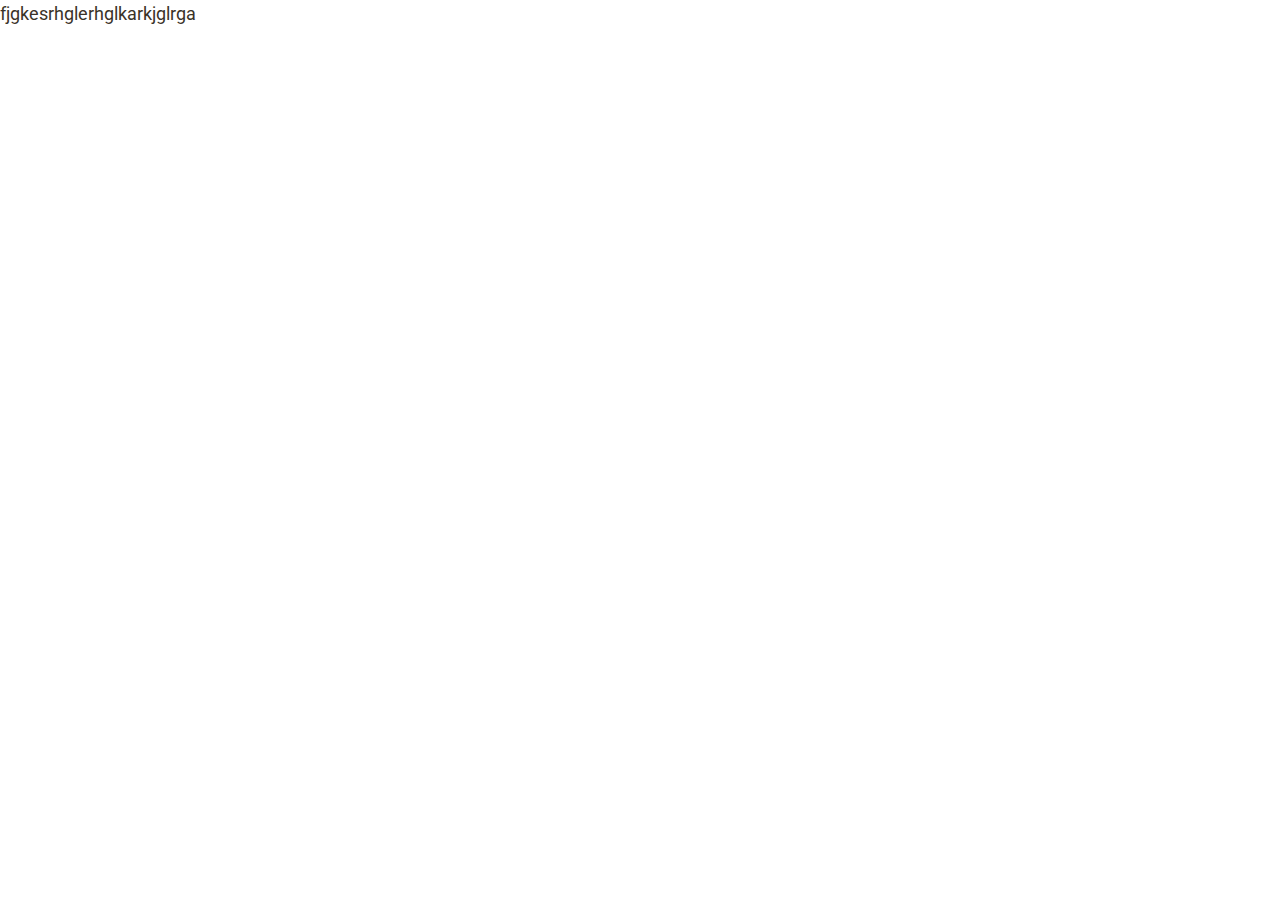
<file: cart.html>
<html>
    <head>
    <title>NFT Site</title>
	<meta name="viewport" content="width=device-width, initial-scale=1">
	<link rel="preconnect" href="https://fonts.googleapis.com">
	<link rel="preconnect" href="https://fonts.gstatic.com" crossorigin>
	<link href="https://fonts.googleapis.com/css2?family=Roboto:wght@400;500;700&display=swap" rel="stylesheet">
	<link rel="stylesheet" href="index.css">
	<link rel="preconnect" href="https://fonts.googleapis.com">
<link rel="preconnect" href="https://fonts.gstatic.com" crossorigin>
<link href="https://fonts.googleapis.com/css2?family=Libre+Baskerville:wght@400;700&family=Lobster&family=Roboto:ital,wght@0,100;0,400;0,500;1,400&family=Smythe&display=swap" rel="stylesheet">
    </head>
    <body>
<p>
    fjgkesrhglerhglkarkjglrga
</p>
    </body>
</html>
</file>
<file: index.css>
body {
    color: #3a3328;
    font-family: 'Roboto', sans-serif;
    margin: 0;
}

/* ----- TYPOGRAPHY ----- */
h1, 
h3 {
    margin: 0;
}

.dormabez{
    color: #451c7a;
    font-size: 3rem;
    font-family: 'Libre Baskerville', serif;
    font-family: 'Lobster', cursive;
    font-family: 'Roboto', sans-serif;
    font-family: 'Smythe', cursive;
}

h1 {
    color: #f3e885;
    font-size: 1.75rem;
}

h2 {
    color: #451c7a;
    font-size: 1.375rem;
    margin-top: 0;
}

h3 {
    font-size: 1.25rem;
}

p {
    line-height: 1.5;
}

.subheading {
    display: block;
    font-size: 1rem;
    color: #f3e885;
}

.section-two h2 {
    color: inherit;
}

/* ----- LINKS ----- */

a {
    color: #ef5839;
    text-decoration: underline dotted; 
}

.a:hover, 
.a:active {
    color: #451c7a;
}

.btn {
    font-size: 1.125rem;
    text-align: center;
    font-weight: 500;
    text-decoration: none;
    display: block;
    padding: 0.5em 1em;
    margin-bottom: 1em;
    border-radius: 4.6px;
}

.btn-dark {
    color: #451c7a;
    background: whitesmoke;
}

.btn-mid {
    color: #D96846; 
    background: #f0e0ff; 
}

.btn-light {
    color: #451c7a; 
    background: whitesmoke;
}

.btn:hover, 
.btn:active {
    color: #2b238a;
    background-color: #f3e885;
}

/* ----- LAYOUT ----- */

header, 
section, 
footer {
    padding: 1.25em 0;
}

header, 
.section-two {
    background-color: #D96846;
}

.section-two {
    color: whitesmoke;
}

.container {
    width: 90%;
    max-width: 800px;
    margin: 0 auto;
}

.main-image {
    width: 100%;
    display: block;
    max-width: 640px;
    margin: 0 auto 2em;
}

.section-two-image-container {
    display: flex;
    flex-wrap: wrap;
    gap: 1em;
}

.feature-image {
    width: 100%;
    border-radius: 4.6px;
}

.feature-item {
    flex: 1 260px;
}

footer {
    text-align: center;
    color: #5f29a3;
}

/* ----- NAVIGATION ----- */

.a {
    color: whitesmoke;
    text-decoration: none;
    font-size: 1.125rem;
    padding: 0.85em 0;
    display: block;
}

ul {
    padding: 0;
    margin: 0;
    list-style-type: none;
}

/*Contact form*/
.contact-us{
    background: #ffb4a2;
    padding: 20px;
    
    }
    form{
    padding: 0px 20px;
    display: flex;
    flex-direction: column;
    gap:0.5rem;
    }
    label{
    
    }
    .fullname, .email, .phonenumber, .message{
    border: 0px;
    border-radius: 4px;
    padding: 5px;
    }
    .submit{
    border: 0px;
    border-radius: 4px;
    padding: 5px;
    background: #264653;
    color: white
    }
    

/* ----- MEDIA QUERIES ----- */

@media (max-width: 767px) {
    header {
        text-align: center;
    }

    nav {
        margin-top: 1.5em;
    }
 
    li:not(:last-child) {
        border-bottom: 1px dotted #a190b6;
    }  
}

@media (min-width: 768px) {
    header,
    section,
    footer {
        padding: 2.875em 0;        
    }
    
    header .container,
    nav ul {
        display: flex;
    }
    
    header .container {
        justify-content: space-between;
        align-items: center;
    }
    
    nav li {
        margin-left: 1.25em;
    }
    
    .btn {
        display: inline-block;
        margin-right: 0.5em;
    }
    
    h1 {
        font-size: 2.25rem;
    }
    
    h2 {
        font-size: 1.75rem;
    }
    
    .subheading {
        font-size: 1.25rem;
    }
    
    p {
        font-size: 1.125rem;
    }
}
</file>
